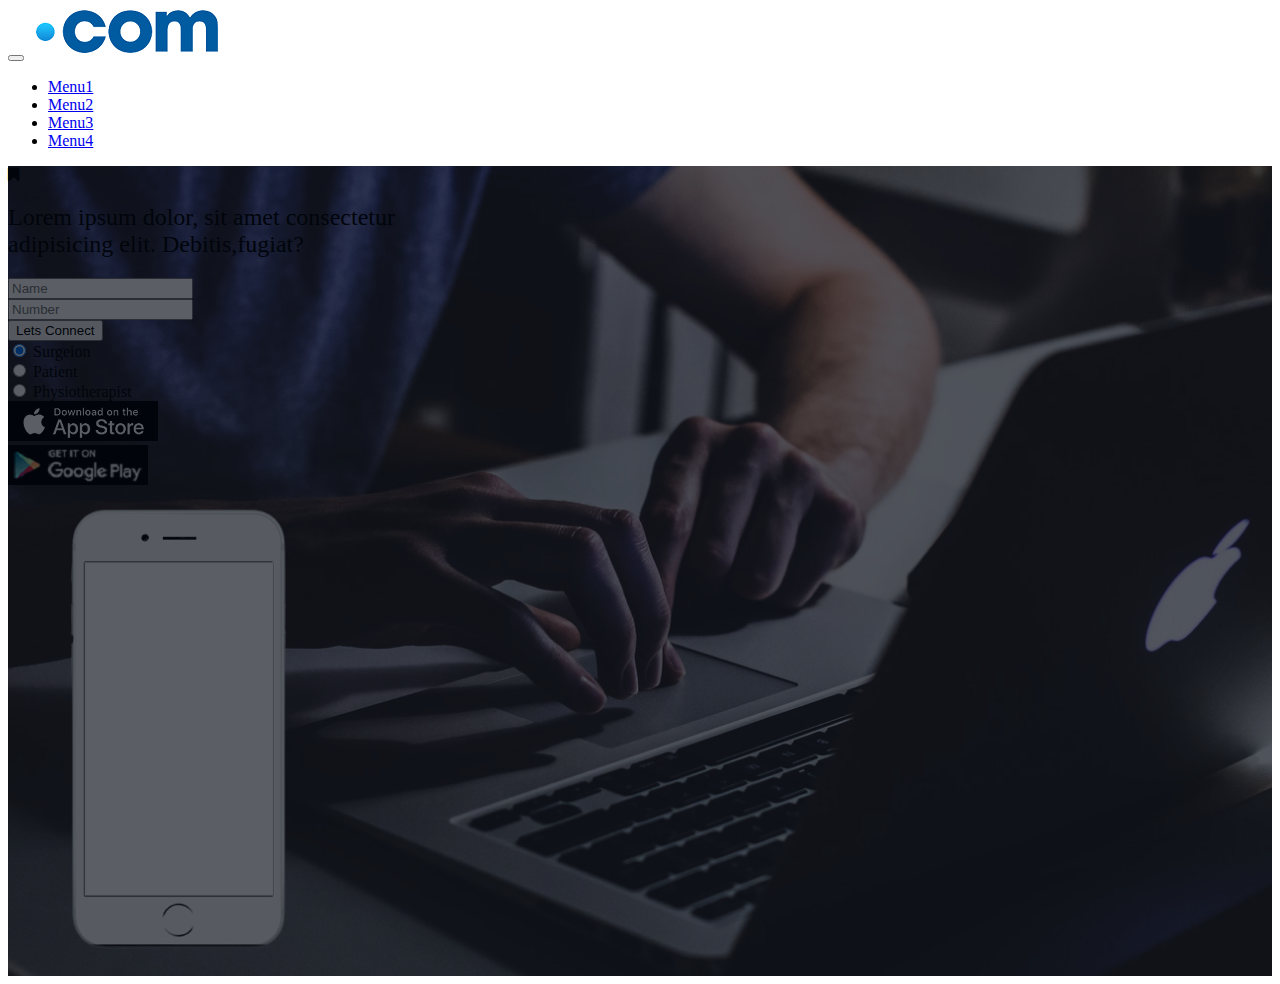
<file: task1/index.html>
<!DOCTYPE html>
<html lang="en">
<head>
    <meta charset="UTF-8">
    <meta http-equiv="X-UA-Compatible" content="IE=edge">
    <meta name="viewport" content="width=device-width, initial-scale=1.0">
    <link rel="stylesheet" href="https://cdn.jsdelivr.net/npm/bootstrap@4.6.0/dist/css/bootstrap.min.css"
        integrity="sha384-B0vP5xmATw1+K9KRQjQERJvTumQW0nPEzvF6L/Z6nronJ3oUOFUFpCjEUQouq2+l" crossorigin="anonymous">
        <link rel="stylesheet" href="https://cdnjs.cloudflare.com/ajax/libs/font-awesome/4.7.0/css/font-awesome.css" integrity="sha512-5A8nwdMOWrSz20fDsjczgUidUBR8liPYU+WymTZP1lmY9G6Oc7HlZv156XqnsgNUzTyMefFTcsFH/tnJE/+xBg==" crossorigin="anonymous" referrerpolicy="no-referrer" />
    <link rel="stylesheet" href="./style.css">
    <title>Task1</title>
</head>
<body>
    <nav class="navbar navbar-expand-lg navbar-light bg-light ">
        <div class="container">
            <button class="navbar-toggler" type="button" data-toggle="collapse" data-target="#navbarTogglerDemo03"
                aria-controls="navbarTogglerDemo03" aria-expanded="false" aria-label="Toggle navigation">
                <span class="navbar-toggler-icon"></span>
            </button>
            <a class="navbar-brand ml-5" href="#"><img src="./img/logo-header.png" alt=""></a>
            <div class="collapse navbar-collapse " id="navbarTogglerDemo03">
                <ul class="navbar-nav ml-auto  mr-5 ">
                    <li class="nav-item active">
                        <a class="nav-link" href="#">Menu1<span class="sr-only">(current)</span></a>
                    </li>
                    <li class="nav-item active">
                        <a class="nav-link" href="#">Menu2</a>
                    </li>
                    <li class="nav-item active">
                        <a class="nav-link " href="#">Menu3</a>
                    </li>
                    <li class="nav-item active">
                        <a class="nav-link " href="#">Menu4</a>
                    </li>
                </ul>
            </div>
        </div>
    </nav>
    <section id="banner">
        <div class="overlay"></div>
        <div class="container">
            <div class="row">
                <div class="col-md-8 d-flex align-items-center">
                    <div class="banner-content">
                        <div class="banner-icon text-white mb-3">
                            <i class="fa fa-bookmark" aria-hidden="true"></i>
                        </div>
                        <h2 class="text-white">Lorem ipsum dolor, sit amet consectetur<br> adipisicing elit. Debitis,fugiat?</h2>
                        <div class="banner-form mt-4">
                            <form class="form-inline">
                                <div class="form-group ">
                                    <input type="name" class="form-control" id="name" placeholder="Name">
                                </div>
                                <div class="form-group mx-3">
                                    <input type="text" class="form-control" id="number" placeholder="Number">
                                </div>
                                <button type="submit" class="btn btn-primary">Lets Connect</button>
                            </form>
                            <div class="row text-white mt-2 ml-2 ">
                                <div class="col-md-4">
                                    <div class="form-check form-check-inline">
                                        <input class="form-check-input" type="radio" checked name="inlineRadioOptions" id="inlineRadio1" value="option1">
                                        <label class="form-check-label" for="inlineRadio1">Surgeion</label>
                                      </div>
                                </div>
                                <div class="col-md-4">
                                    <div class="form-check form-check-inline">
                                        <input class="form-check-input" type="radio" name="inlineRadioOptions" id="inlineRadio1" value="option1">
                                        <label class="form-check-label" for="inlineRadio1">Patient</label>
                                      </div>
                                </div>
                                <div class="col-md-4">
                                    <div class="form-check form-check-inline">
                                        <input class="form-check-input" type="radio" name="inlineRadioOptions" id="inlineRadio1" value="option1">
                                        <label class="form-check-label" for="inlineRadio1">Physiotherapist</label>
                                      </div>
                                </div>
                            </div>
                            <div class="row mt-3">
                                <div class="d-flex flex-row bd-highlight mb-3 ">
                                    <div class="logo1">
                                        <a href=""><img src="./img/logo1.png" alt=""></a> 

                                    </div>
                                    <div class="logo2 mx-2">
                                        <a href=""><img src="./img/images.png" alt=""></a>
                                    </div>
                                  </div>
                            </div>
                        </div>
                    </div>
                </div>
                <div class="col-md-3">
                    <div class="banner-img text-center">
                        <img src="./img/banner-mobile.png" width="350px" alt="">
                    </div>
                </div>
            </div>
        </div>
    </section>
    <script src="https://code.jquery.com/jquery-3.5.1.slim.min.js"
        integrity="sha384-DfXdz2htPH0lsSSs5nCTpuj/zy4C+OGpamoFVy38MVBnE+IbbVYUew+OrCXaRkfj"
        crossorigin="anonymous"></script>
    <script src="https://cdn.jsdelivr.net/npm/popper.js@1.16.1/dist/umd/popper.min.js"
        integrity="sha384-9/reFTGAW83EW2RDu2S0VKaIzap3H66lZH81PoYlFhbGU+6BZp6G7niu735Sk7lN"
        crossorigin="anonymous"></script>
    <script src="https://cdn.jsdelivr.net/npm/bootstrap@4.6.0/dist/js/bootstrap.min.js"
        integrity="sha384-+YQ4JLhjyBLPDQt//I+STsc9iw4uQqACwlvpslubQzn4u2UU2UFM80nGisd026JF"
        crossorigin="anonymous"></script>
 
</body>

</html>
</file>
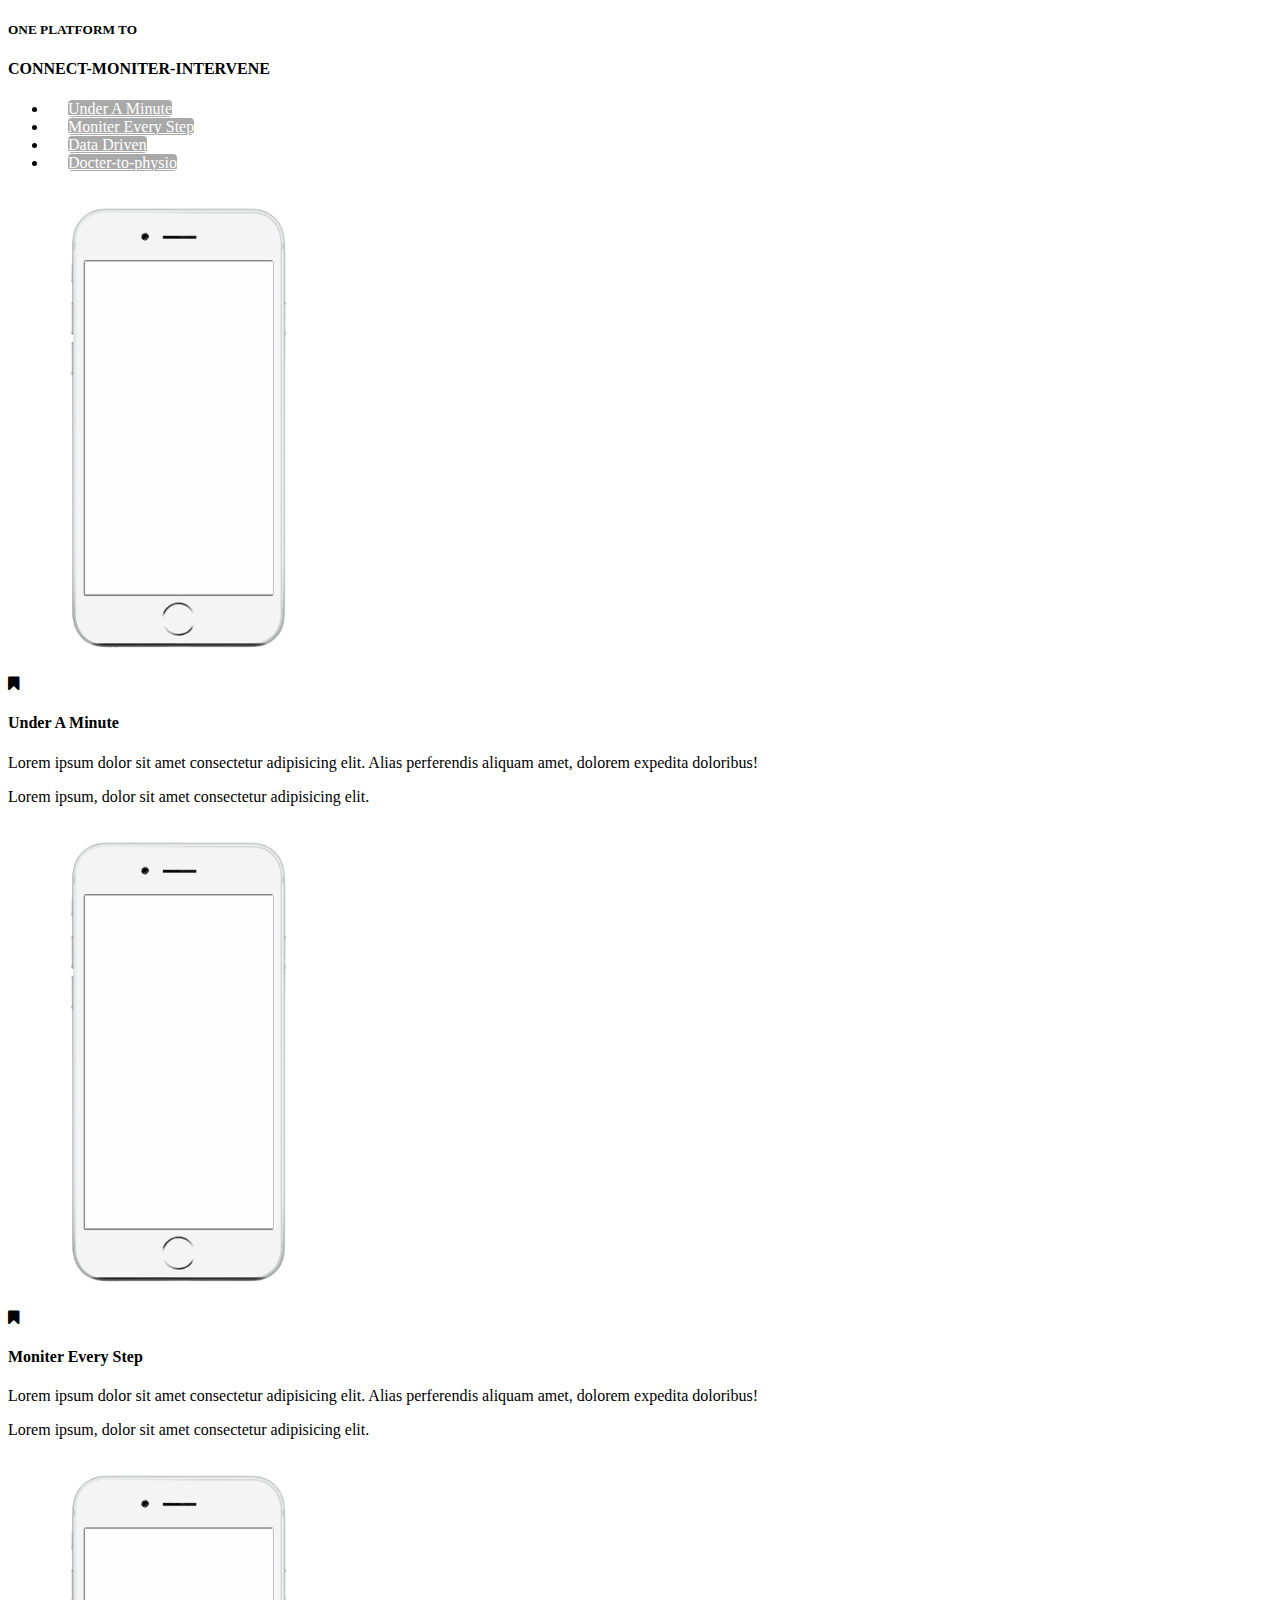
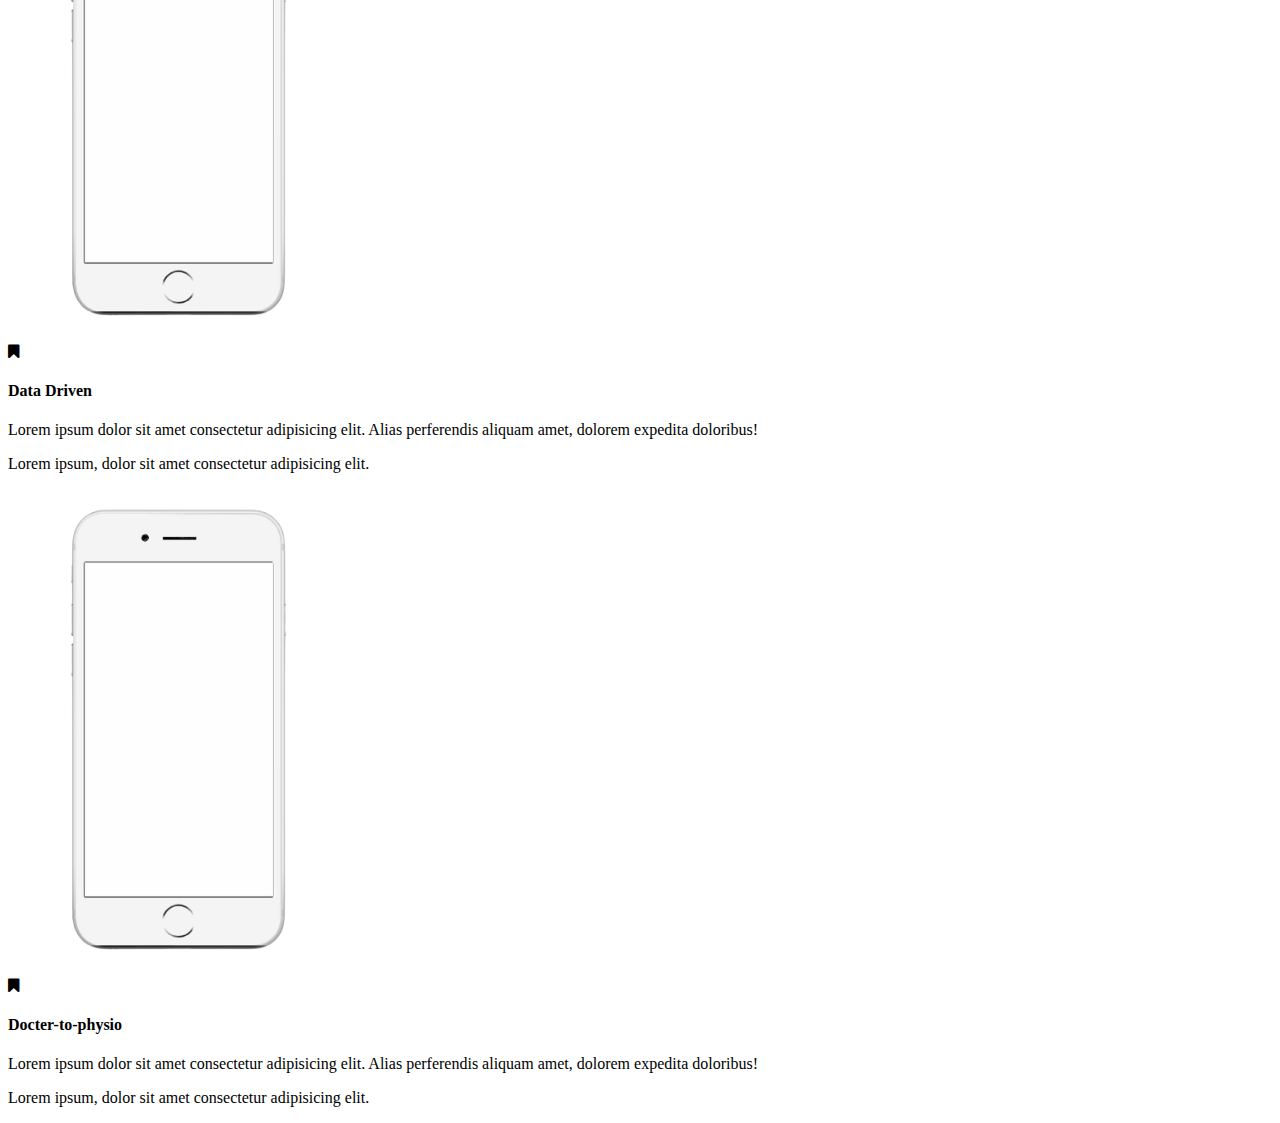
<file: task2/index.html>
<!DOCTYPE html>
<html lang="en">
<head>
    <meta charset="UTF-8">
    <meta http-equiv="X-UA-Compatible" content="IE=edge">
    <meta name="viewport" content="width=device-width, initial-scale=1.0">
    <link rel="stylesheet" href="https://cdn.jsdelivr.net/npm/bootstrap@4.6.0/dist/css/bootstrap.min.css"
        integrity="sha384-B0vP5xmATw1+K9KRQjQERJvTumQW0nPEzvF6L/Z6nronJ3oUOFUFpCjEUQouq2+l" crossorigin="anonymous">
    <link rel="stylesheet" href="https://cdnjs.cloudflare.com/ajax/libs/font-awesome/4.7.0/css/font-awesome.css"
        integrity="sha512-5A8nwdMOWrSz20fDsjczgUidUBR8liPYU+WymTZP1lmY9G6Oc7HlZv156XqnsgNUzTyMefFTcsFH/tnJE/+xBg=="
        crossorigin="anonymous" referrerpolicy="no-referrer" />
        
        <link rel="stylesheet" href="/style.css">
    <title>Task2</title>
</head>
<body>
    <div class="container">
        <div class=" mt-3 d-flex justify-content-center">
            <div class="header">
                <h5 class="text-muted">ONE PLATFORM TO </h5>
            </div>
        </div>
        <div class="header-3 mt-2 d-flex justify-content-center">
            <h4 class="text-muted">CONNECT-MONITER-INTERVENE</h4>
        </div>

        <div class="row mt-4">
            <div class="col-md-12  ">
                <ul class="nav nav-pills mb-3 nav-justified" id="pills-tab" role="tablist">
                    <li class="nav-item">
                      <a class="nav-link active" id="pills-home-tab" data-toggle="pill" href="#pills-home" role="tab" aria-controls="pills-home" aria-selected="true">Under A Minute</a>
                    </li>
                    <li class="nav-item">
                      <a class="nav-link" id="pills-profile-tab" data-toggle="pill" href="#pills-profile" role="tab" aria-controls="pills-profile" aria-selected="false">Moniter Every Step</a>
                    </li>
                    <li class="nav-item">
                      <a class="nav-link" id="pills-contact-tab" data-toggle="pill" href="#pills-contact" role="tab" aria-controls="pills-contact" aria-selected="false">Data Driven</a>
                    </li>
                    <li class="nav-item">
                        <a class="nav-link" id="pills-contact-tab" data-toggle="pill" href="#pills-tab4" role="tab" aria-controls="pills-contact" aria-selected="false">Docter-to-physio</a>
                      </li>
                  </ul>
            </div>
        </div>
        <div class="row">
            <div class="col-md-12">
                <div class="tab-content" id="pills-tabContent">
                    <div class="tab-pane fade show active py-5" id="pills-home" role="tabpanel" aria-labelledby="pills-home-tab">
                        <div class="row">
                            <div class="col-md-4">
                                <div class="banner-img text-center">
                                    <img src="./images/banner-mobile.png" width="350px" alt="">
                                </div>
                            </div>   
                            <div class="col-md-8 d-flex align-items-center">
                                <div class="p-3 ">
                                    <i class="fa fa-bookmark" aria-hidden="true"></i>

                                    <h4 class="text-muted">Under A Minute</h4>
                                    <p class="text-muted mt-4">Lorem ipsum dolor sit amet consectetur adipisicing elit. Alias perferendis aliquam amet, dolorem expedita doloribus!</p>
                                    <p class="text-muted mt-4">Lorem ipsum, dolor sit amet consectetur adipisicing elit.</p>
                                </div>
                            </div> 
                        </div>
                    </div>
                    <div class="tab-pane fade" id="pills-profile" role="tabpanel" aria-labelledby="pills-profile-tab">
                        <div class="row">
                            <div class="col-md-4">
                                <div class="banner-img text-center">
                                    <img src="./images/banner-mobile.png" width="350px" alt="">
                                </div>
                            </div>   
                            <div class="col-md-8 d-flex align-items-center">
                                <div class="p-3 ">
                                    <i class="fa fa-bookmark" aria-hidden="true"></i>

                                    <h4 class="text-muted">Moniter Every Step</h4>
                                    <p class="text-muted mt-4">Lorem ipsum dolor sit amet consectetur adipisicing elit. Alias perferendis aliquam amet, dolorem expedita doloribus!</p>
                                    <p class="text-muted mt-4">Lorem ipsum, dolor sit amet consectetur adipisicing elit.</p>
                                </div>
                            </div> 
                            
                        </div>
                    </div>
                    <div class="tab-pane fade" id="pills-contact" role="tabpanel" aria-labelledby="pills-contact-tab">
                        <div class="row">
                            <div class="col-md-4">
                                <div class="banner-img text-center">
                                    <img src="./images/banner-mobile.png" width="350px" alt="">
                                </div>
                            </div>   
                            <div class="col-md-8 d-flex align-items-center">
                                <div class="p-3 ">
                                    <i class="fa fa-bookmark" aria-hidden="true"></i>

                                    <h4 class="text-muted">Data Driven</h4>
                                    <p class="text-muted mt-4">Lorem ipsum dolor sit amet consectetur adipisicing elit. Alias perferendis aliquam amet, dolorem expedita doloribus!</p>
                                    <p class="text-muted mt-4">Lorem ipsum, dolor sit amet consectetur adipisicing elit.</p>
                                </div>
                            </div> 
                            
                        </div>
                    </div>
                    <div class="tab-pane fade" id="pills-tab4" role="tabpanel" aria-labelledby="pills-profile-tab">
                        <div class="row">
                            <div class="col-md-4">
                                <div class="banner-img text-center">
                                    <img src="./images/banner-mobile.png" width="350px" alt="">
                                </div>
                            </div>   
                            <div class="col-md-8 d-flex align-items-center">
                                <div class="p-3 ">
                                    <i class="fa fa-bookmark" aria-hidden="true"></i>

                                    <h4 class="text-muted">Docter-to-physio</h4>
                                    <p class="text-muted mt-4">Lorem ipsum dolor sit amet consectetur adipisicing elit. Alias perferendis aliquam amet, dolorem expedita doloribus!</p>
                                    <p class="text-muted mt-4">Lorem ipsum, dolor sit amet consectetur adipisicing elit.</p>
                                </div>
                            </div> 
                            
                        </div>
                    </div>
                  </div>
        </div>
    </div>



    <script src="https://code.jquery.com/jquery-3.5.1.slim.min.js"
        integrity="sha384-DfXdz2htPH0lsSSs5nCTpuj/zy4C+OGpamoFVy38MVBnE+IbbVYUew+OrCXaRkfj"
        crossorigin="anonymous"></script>
    <script src="https://cdn.jsdelivr.net/npm/popper.js@1.16.1/dist/umd/popper.min.js"
        integrity="sha384-9/reFTGAW83EW2RDu2S0VKaIzap3H66lZH81PoYlFhbGU+6BZp6G7niu735Sk7lN"
        crossorigin="anonymous"></script>
    <script src="https://cdn.jsdelivr.net/npm/bootstrap@4.6.0/dist/js/bootstrap.min.js"
        integrity="sha384-+YQ4JLhjyBLPDQt//I+STsc9iw4uQqACwlvpslubQzn4u2UU2UFM80nGisd026JF"
        crossorigin="anonymous"></script>
</body>

</html>
</file>
<file: task1/style.css>
#banner{
    /* height: 92vh; */
    background-image: url('./img/banner.jpg');
    background-size: cover ;
    position: relative;
}
.overlay{
    position: absolute;
    left: 0;
    top: 0;
    width: 100%;
    height: 100%;
    background: rgba(1, 8, 17, 0.92);
    opacity: 0.7;
}
.banner-content{
    /* margin-top: 150px; */
}
.form-group{
    margin-left: 0px;
}
.banner-content h2{
    font-size: 24px;
    font-weight: 400;
}

.banner-img img {
    -webkit-animation: mover 1s infinite  alternate;
    animation: mover 1s infinite  alternate;
}
.banner-img img {
    -webkit-animation: mover 1s infinite  alternate;
    animation: mover 1s infinite  alternate;
}
@-webkit-keyframes mover {
    0% { transform: translateY(0); }
    100% { transform: translateY(-10px); }
}
@keyframes mover {
    0% { transform: translateY(0); }
    100% { transform: translateY(-10px); }
}
</file>
<file: style.css>
.nav-pills .nav-link {
    border-radius: .25rem;
    background-color: darkgray;
    margin: 20px;
    color: white;
}
</file>
